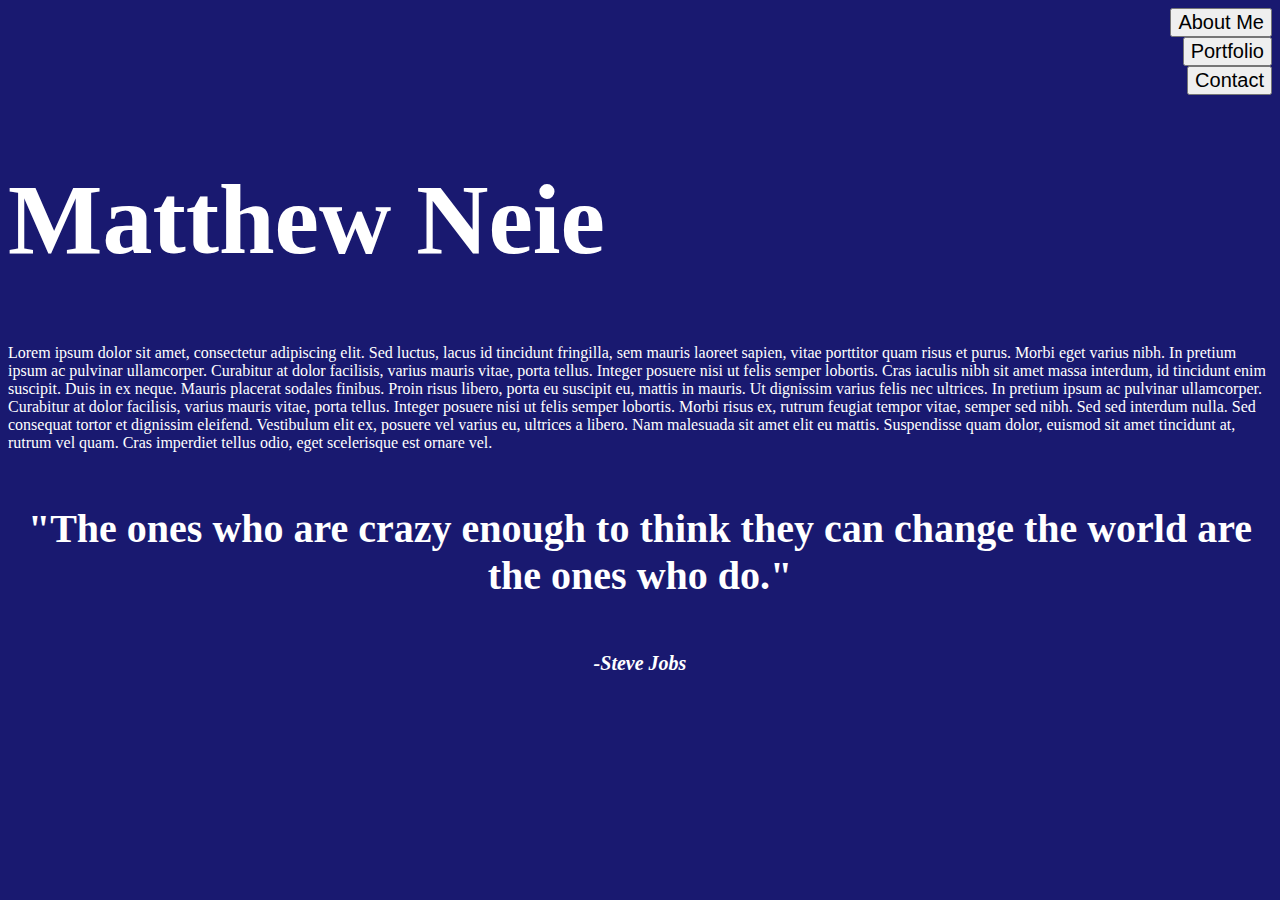
<file: index.html>
<!DOCTYPE html>
<html lang="en">
<head>
    <meta charset="UTF-8">
    <meta http-equiv="X-UA-Compatible" content="IE=edge">
    <meta name="viewport" content="width=device-width, initial-scale=1.0">
    <title>Document</title>
    <link rel="stylesheet" href="style.css">
</head>
<form action="./about.html">
    <button type="about">About Me</button>
</form>
<form action="./portfolio.html">
    <button type="portfolio">Portfolio</button>
</form>
<form action="./contact.html">
    <button type="contact">Contact</button>
</form>
<body>
    <h1>Matthew Neie</h1>
    <p1>Lorem ipsum dolor sit amet, consectetur adipiscing elit.
        Sed luctus, lacus id tincidunt fringilla, sem mauris laoreet sapien, vitae porttitor quam risus et purus.
        Morbi eget varius nibh. In pretium ipsum ac pulvinar ullamcorper.
        Curabitur at dolor facilisis, varius mauris vitae, porta tellus.
        Integer posuere nisi ut felis semper lobortis.
        Cras iaculis nibh sit amet massa interdum, id tincidunt enim suscipit. Duis in ex neque.
        Mauris placerat sodales finibus. Proin risus libero, porta eu suscipit eu, mattis in mauris.
        Ut dignissim varius felis nec ultrices. In pretium ipsum ac pulvinar ullamcorper.
        Curabitur at dolor facilisis, varius mauris vitae, porta tellus.
        Integer posuere nisi ut felis semper lobortis. Morbi risus ex, rutrum feugiat tempor vitae, semper sed nibh.
        Sed sed interdum nulla. Sed consequat tortor et dignissim eleifend.
        Vestibulum elit ex, posuere vel varius eu, ultrices a libero. Nam malesuada sit amet elit eu mattis.
        Suspendisse quam dolor, euismod sit amet tincidunt at, rutrum vel quam.
        Cras imperdiet tellus odio, eget scelerisque est ornare vel.
    </p1>
    <h4 style="text-align: center; font-size: 40px; font-family: cursive;">"The ones who are crazy enough to think they can change the world are the ones who do."</h4>
    <h5 style="text-align: center; font-size: 20px; font-style: italic;">-Steve Jobs</h5>
</body>
</html>
</file>
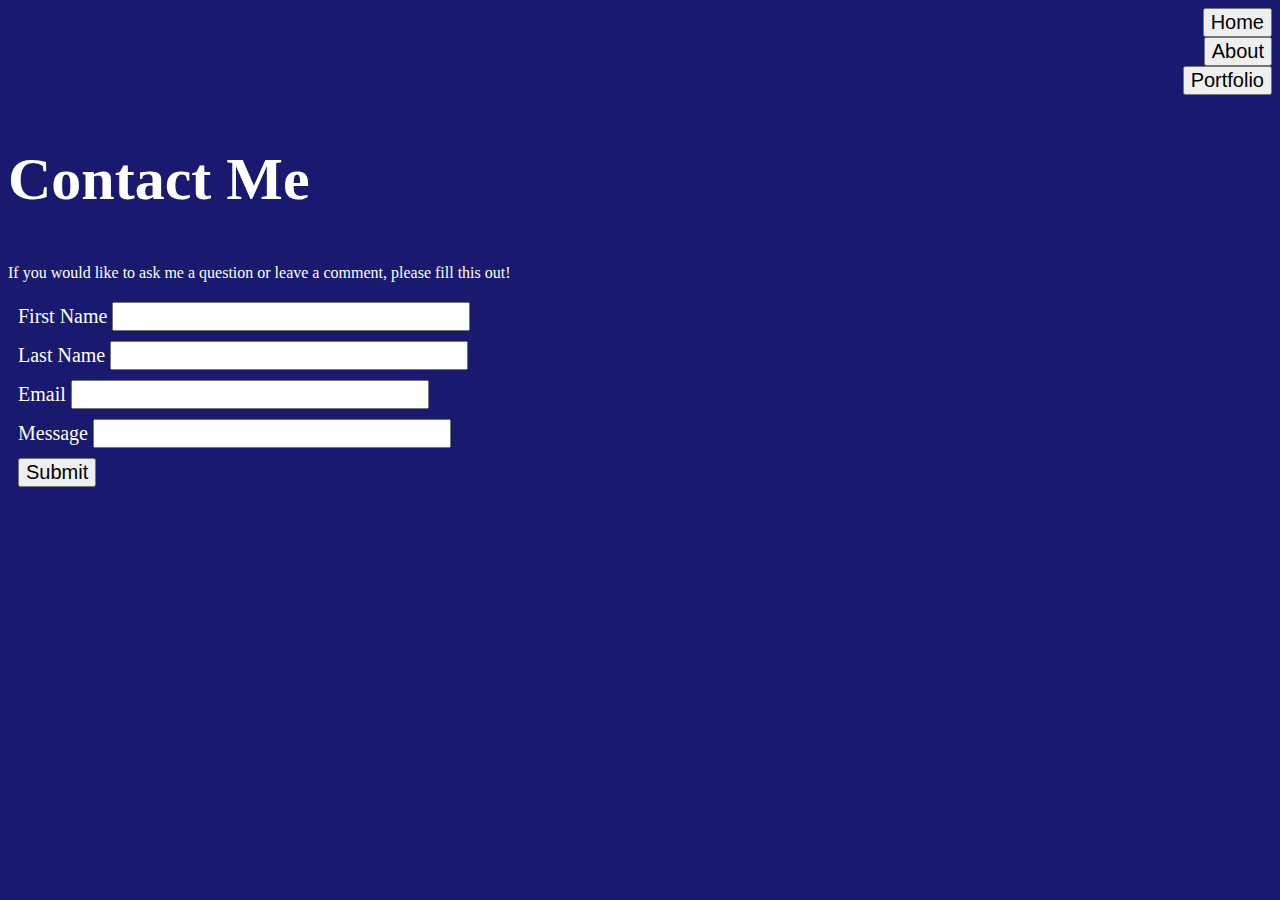
<file: contact.html>
<!DOCTYPE html>
<html lang="en">
<head>
    <meta charset="UTF-8">
    <meta http-equiv="X-UA-Compatible" content="IE=edge">
    <meta name="viewport" content="width=device-width, initial-scale=1.0">
    <title>Document</title>
    <link rel="stylesheet" href="style.css">
</head>
<form action="./index.html">
    <button type="home">Home</button>
</form>
<form action="./about.html"> 
    <button type="about">About</button>
</form>
<form action="./portfolio.html">
    <button type="portfolio">Portfolio</button>
</form>

<body>
    <h2 style="margin-bottom: 50px;">Contact Me</h2>
    <p style="margin-bottom: 20px;">If you would like to ask me a question or leave a comment, please fill this out!</p>
    <form style="display: block; justify-content: left; align-items: normal; color: white; margin: 10px;">
        <label for="first name">First Name</label>
        <input type="text">
    </form>
    <form style="display: block; justify-content: left; align-items: normal; color: white; margin: 10px;">
        <label for="last name">Last Name</label>
        <input type="text">
    </form>
    <form style="display: block; justify-content: left; align-items: normal; color: white; margin: 10px;">
        <label for="email">Email</label>
        <input type="text">
    </form>
    <form style="display: block; justify-content: left; align-items: normal; color: white; margin: 10px;">
        <label for="message">Message</label>
        <input type="text">
    </form>
    <form action="./formsubmitted.html" style="justify-content: left; margin: 10px;">
        <button type="submit">Submit</button>
    </form>
    <style>
    form {font-size: 20px;}
    input{font-size: 20px;
          width: 350px;}

    </style>
</body>
</html>
</file>
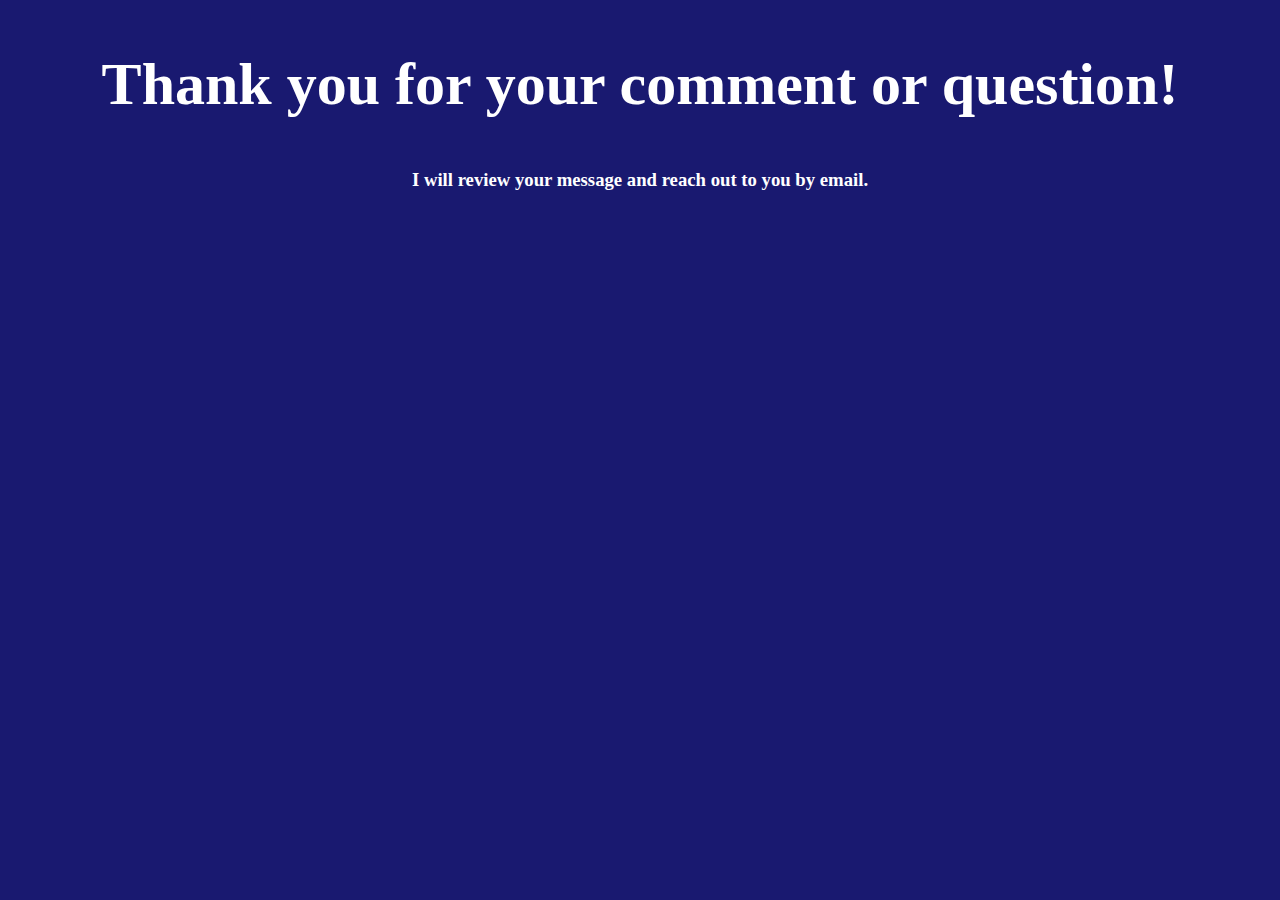
<file: formsubmitted.html>
<!DOCTYPE html>
<html lang="en">
<head>
    <meta charset="UTF-8">
    <meta http-equiv="X-UA-Compatible" content="IE=edge">
    <meta name="viewport" content="width=device-width, initial-scale=1.0">
    <title>Document</title>
    <link rel="stylesheet" href="style.css">
</head>
<body>
    <h2 style="text-align: center;">Thank you for your comment or question!</h2>
    <h3 style="text-align: center;">I will review your message and reach out to you by email.</h3>
</body>
</html>
</file>
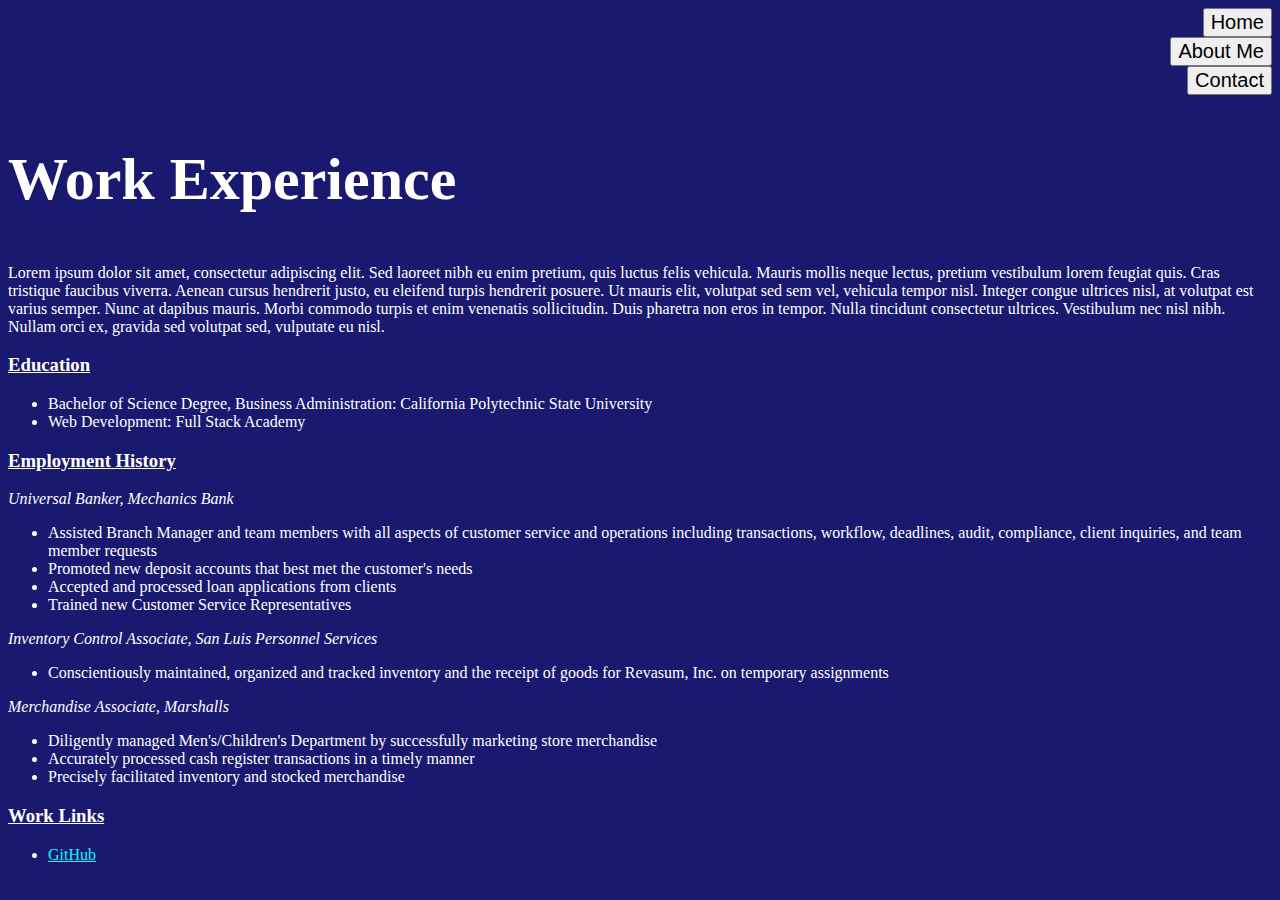
<file: portfolio.html>
<!DOCTYPE html>
<html lang="en">
<head>
    <meta charset="UTF-8">
    <meta http-equiv="X-UA-Compatible" content="IE=edge">
    <meta name="viewport" content="width=device-width, initial-scale=1.0">
    <title>Document</title>
    <link rel="stylesheet" href="style.css">
</head>
<form action="./index.html">
    <button type="home">Home</button>
</form>
<form action="./about.html">
    <button type="about">About Me</button>
</form>
<form action="./contact.html">
    <button type="contact">Contact</button>
</form>
<body>
    <h2>Work Experience</h2>
    <p>Lorem ipsum dolor sit amet, consectetur adipiscing elit. Sed laoreet nibh eu enim pretium, quis luctus felis vehicula. Mauris mollis neque lectus, pretium vestibulum lorem feugiat quis.
        Cras tristique faucibus viverra. Aenean cursus hendrerit justo, eu eleifend turpis hendrerit posuere. Ut mauris elit, volutpat sed sem vel, vehicula tempor nisl.
        Integer congue ultrices nisl, at volutpat est varius semper. Nunc at dapibus mauris. Morbi commodo turpis et enim venenatis sollicitudin. Duis pharetra non eros in tempor.
        Nulla tincidunt consectetur ultrices. Vestibulum nec nisl nibh. Nullam orci ex, gravida sed volutpat sed, vulputate eu nisl.
    </p>
    <h3 style="text-decoration: underline;">Education</h3>
    <ul>
        <li>Bachelor of Science Degree, Business Administration: California Polytechnic State University</li>
        <li>Web Development: Full Stack Academy</li>
    </ul>
    <h3 style="text-decoration: underline;">Employment History</h3>
    <p style="font-style: italic;">Universal Banker, Mechanics Bank</p>
    <ul>
        <li>Assisted Branch Manager and team members with all aspects of customer service and operations including transactions, workflow, deadlines, audit, compliance, client inquiries, and team member requests</li>
        <li>Promoted new deposit accounts that best met the customer's needs</li>
        <li>Accepted and processed loan applications from clients</li>
        <li>Trained new Customer Service Representatives </li>
    </ul>
    <p style="font-style: italic;">Inventory Control Associate, San Luis Personnel Services</p>
    <ul>
        <li>Conscientiously maintained, organized and tracked inventory and the receipt of goods for Revasum, Inc. on temporary assignments</li>
    </ul>
    <p style="font-style: italic;">Merchandise Associate, Marshalls</p>
    <ul>
        <li>Diligently managed Men's/Children's Department by successfully marketing store merchandise</li>
        <li>Accurately processed cash register transactions in a timely manner</li>
        <li>Precisely facilitated inventory and stocked merchandise</li>
    </ul>
        <h3 style="text-decoration: underline;">Work Links</h3>
    <ul>
        <li><a href="https://github.com/MatthewNeie">GitHub</a></li>
    </ul>

</body>
</html>
</file>
<file: style.css>
body{background-color: midnightblue;
    color: white;}
form{display: flex;
    justify-content: right;}
button{font-size: 20px;}
h1{font-size: 100px;
    font-family:'Times New Roman', Times, serif}
h2{font-size: 60px;}
div{display: flex;
    justify-content: space-evenly;
    align-items: right;}
a{color: aqua;}
button:hover {background-color: blanchedalmond}
</file>
